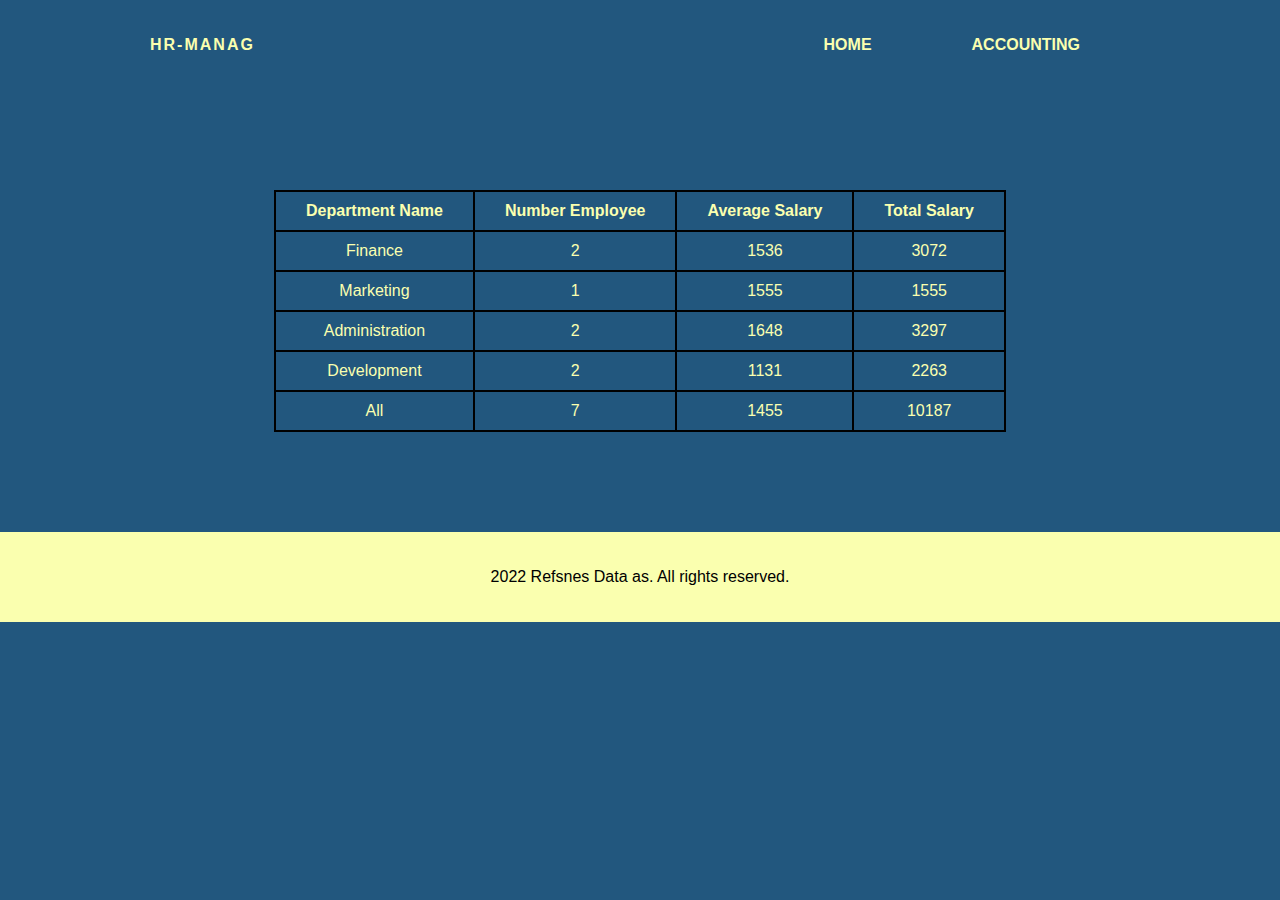
<file: accounting.html>
<!DOCTYPE html>
<html lang="en">
<head>
    <meta charset="UTF-8">
    <meta http-equiv="X-UA-Compatible" content="IE=edge">
    <meta name="viewport" content="width=device-width, initial-scale=1.0">
    <link rel="stylesheet" href="style/style.css">
    <title>Document</title>
</head>
<body>
    <header>
        <div class="logo">
            HR-manag
        </div>
        <ul>
            <li><a href="index.html">home</a></li>
            <li><a href="accounting.html">accounting</a></li>
        </ul>
    </header>

    <main>
        <table class="tableMake">
            <tr>
                <th>Department name</th>
                <th>Number Employee</th>
                <th>Average salary </th>
                <th>Total salary</th>
            </tr>
            
        </table>


    </main>


    <footer>
        <copyright>2022 Refsnes Data as. All rights reserved.</copyright>
    </footer>
    <script src="app.js/accounting.js"></script>
    
</body>
</html>
</file>
<file: style/style.css>
@import url('https://fonts.googleapis.com/css2?family=Roboto:wght@100&display=swap');
*{margin: 0;padding: 0;list-style: none;box-sizing: border-box;text-decoration: none;font-family: 'Gill Sans', 'Gill Sans MT', Calibri, 'Trebuchet MS', sans-serif;}
header {
    height: 10vh;text-transform: uppercase;display: flex;
    justify-content: space-between;align-items: center;
    padding: 0px 150px;background-color: #22577E;color: #FAFFAF;
}
body {
    background-color: #22577E;
}
header .logo {
    letter-spacing: 2px;font-weight: bold;
}
header ul {
    display: flex;align-items: center;
}
header ul li {
    padding: 0px 50px;
}
header ul li a {
    color: #FAFFAF; font-weight: bold;
}
footer {
    display: flex;align-items: center;justify-content: center;
    padding: 20px 0px;height: 10vh;
    background-color: #FAFFAF;
}


form {
    margin-top: 100px;
    width: 400px;margin-left: auto;margin-right: auto;
    margin-bottom: 100px;text-align: center;
}
form input,select {
    width: 100%;height: 30px;margin-top: 10px;text-align: center;
    font-weight: bold;text-transform: capitalize;

}

.container {
    display: grid;grid-template-columns: repeat(auto-fill,minmax(300px,1fr));
    gap: 60px;padding: 50px 150px;text-align: center;
    background-image: url("../assest/backgrounf.jpg");
    background-size: cover;
    background-repeat: no-repeat;
    background-position: center;
}
.container .icon {
    padding: 10px;background-color: #95D1CC;border-radius: 20px;color: #FAFFAF;
    text-transform: capitalize;
}
.container .icon p {
    padding: 7px 0px;
}
.container .icon img {
    width: 200px;height: 250px;
}
.container .icon p span {
    font-weight: bold;
}



/* acconting */

table,th,tr,td{
    border:2px solid black;
    border-collapse: collapse;
    padding: 10px 30px;
    text-align: center;
    color: #FAFFAF;
    text-transform: capitalize;
}
table {
    margin: auto;
    margin-top: 100px;
    margin-bottom: 100px;
}
</file>
